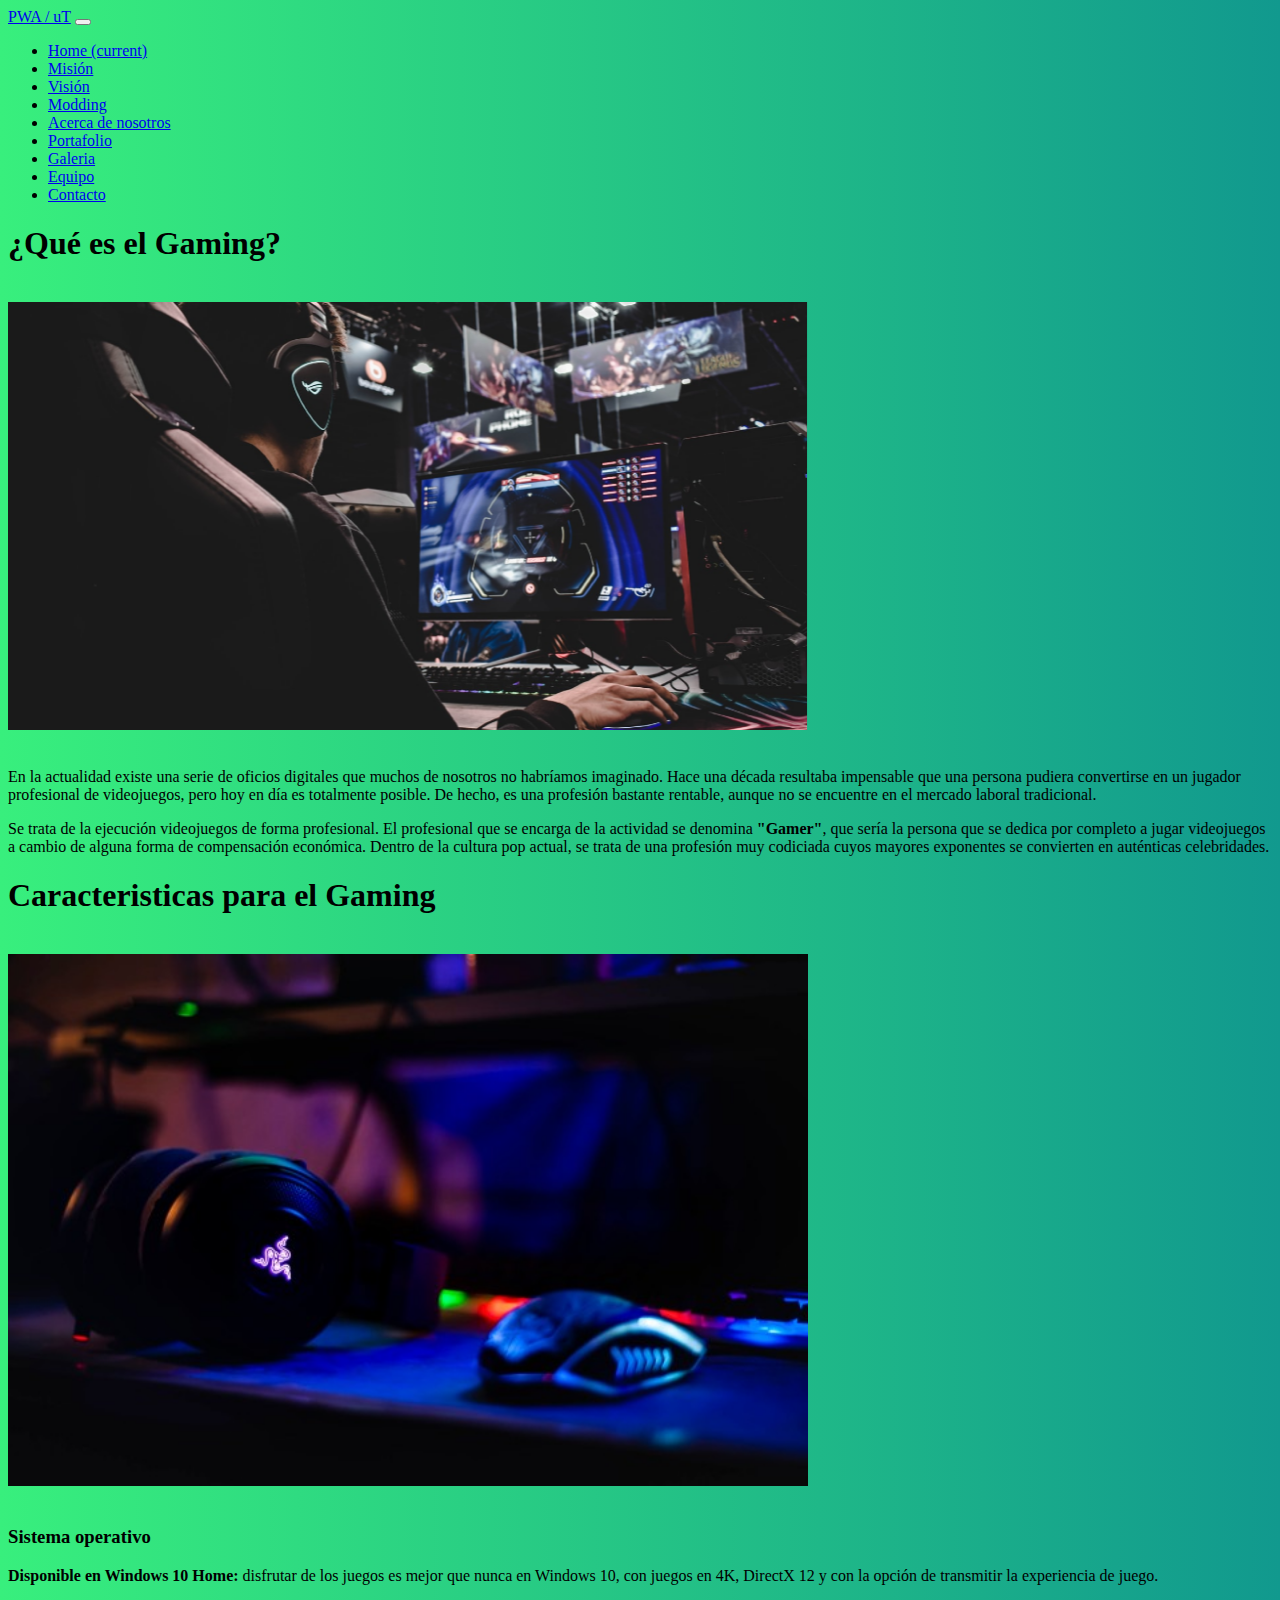
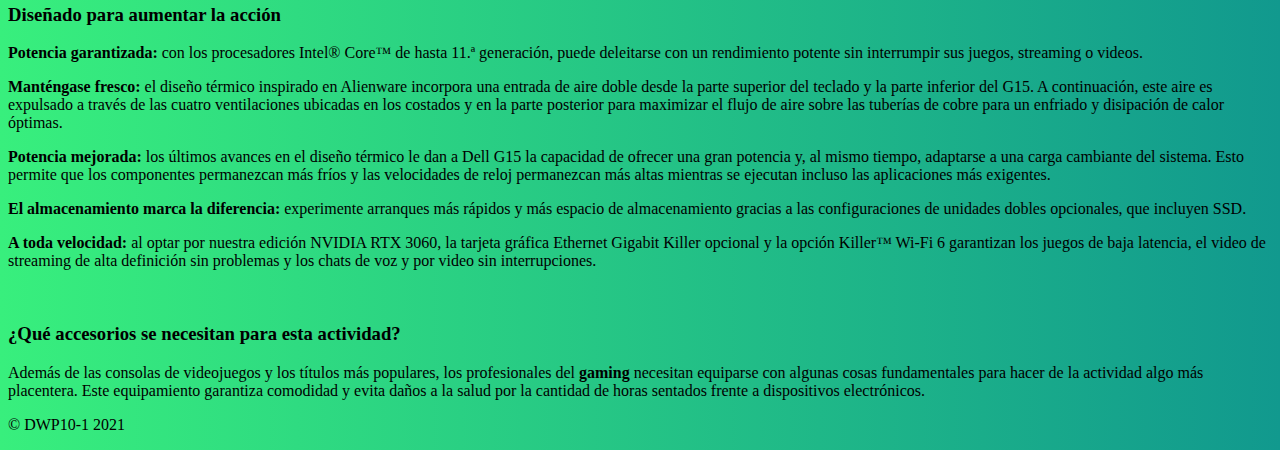
<file: index.html>
<!DOCTYPE html>
<html lang="es">
  <head>

    <!-- Required meta tags -->
    <meta charset="utf-8">
    <title> pwa Home</title>

    <meta name="viewport" content="width=device-width, initial-scale=1, shrink-to-fit=no">
  


    <!-- fvicon -->


    <link rel="shortcut icon" type="image/x-icon" href="public/img/favicon.png">

    <!-- manifert -->
    <link rel="manifest" href="/manifest.json">
    <meta name="theme-color">


    <!-- Incluir el archivo HEAD -->

    <!-- Bootstrap CSS -->
    <link rel="stylesheet" href="https://cdn.jsdelivr.net/npm/bootstrap@4.5.3/dist/css/bootstrap.min.css" integrity="sha384-TX8t27EcRE3e/ihU7zmQxVncDAy5uIKz4rEkgIXeMed4M0jlfIDPvg6uqKI2xXr2" crossorigin="anonymous">

  <link href="https://cdn.jsdelivr.net/npm/bootstrap@5.1.3/dist/css/bootstrap.min.css" rel="stylesheet" integrity="sha384-1BmE4kWBq78iYhFldvKuhfTAU6auU8tT94WrHftjDbrCEXSU1oBoqyl2QvZ6jIW3" crossorigin="anonymous">
  <script src="https://cdn.jsdelivr.net/npm/bootstrap@5.1.3/dist/js/bootstrap.bundle.min.js" integrity="sha384-ka7Sk0Gln4gmtz2MlQnikT1wXgYsOg+OMhuP+IlRH9sENBO0LRn5q+8nbTov4+1p" crossorigin="anonymous"></script>

    <!--CDN de font awesome-->
    <link rel="stylesheet" href="https://use.fontawesome.com/releases/v5.8.1/css/all.css" integrity="sha384-50oBUHEmvpQ+1lW4y57PTFmhCaXp0ML5d60M1M7uH2+nqUivzIebhndOJK28anvf" crossorigin="anonymous">
    
   <!--CDN de Animatecss-->
    <link rel="stylesheet" href="https://cdnjs.cloudflare.com/ajax/libs/animate.css/4.1.1/animate.min.css"/>
    
   <!--CSS PERSONALIZADO--> 
    <link rel="stylesheet" href="public/css/main.css">
  </head>

  <body>
    <nav class="navbar navbar-expand-lg navbar-dark bg-dark">
      <a class="navbar-brand" href="index.html">PWA / uT</a>
      <button class="navbar-toggler" type="button" data-toggle="collapse" data-target="#navbarNav" aria-controls="navbarNav" aria-expanded="false" aria-label="Toggle navigation">
        <span class="navbar-toggler-icon"></span>
      </button>
      <div class="collapse navbar-collapse" id="navbarNav">
        <ul class="navbar-nav ml-auto">
          <li class="nav-item active">
            <a class="nav-link" href="index.html"><i class="fas fa-home"></i> Home <span class="sr-only">(current)</span></a>
          </li>
          <li class="nav-item">
            <a class="nav-link" href="mision.html"><i class="fas fa-file-alt"></i> Misión</a>
          </li>
          <li class="nav-item">
            <a class="nav-link" href="vision.html"><i class="fas fa-file-alt"></i> Visión</a>
          </li>
          <li class="nav-item">
            <a class="nav-link" href="modding.html"><i class="fas fa-desktop"></i> Modding</a>
          </li>
          <li class="nav-item">
            <a class="nav-link" href="acerca.html"><i class="fas fa-building"></i> Acerca de nosotros</a>
          </li>
          <li class="nav-item">
            <a class="nav-link" href="portafolio.html"><i class="fas fa-book"></i>Portafolio</a>
          </li>
          <li class="nav-item">
            <a class="nav-link" href="galeria.html"><i class="fas fa-images"></i> Galeria</a>
          </li>
          <li class="nav-item">
            <a class="nav-link" href="equipo.html"><i class="fas fa-users"></i> Equipo</a>
          </li>
          <li class="nav-item">
            <a class="nav-link" href="contacto.html"><i class="fas fa-envelope"></i> Contacto</a>
          </li>
        </ul>
      </div>
    </nav>
      
<!-- contenedor de informacion -->
      <div class="container p-5">
          <div class="jumbotron mt-4">
              <h1 class="display-4">¿Qué es el Gaming?</h1>
              <br>
              <div class="container">
                  <header class="row">
                    <div class="col-lg-12 text-center">
                        <img src="public/img/gaming.png" align="Image de Gaming">
                    </div>
                  </header>  
              </div>
              <br>
              <p class="lead">En la actualidad existe una serie de oficios digitales que muchos de nosotros no habríamos imaginado. Hace una década resultaba impensable que una persona pudiera convertirse en un jugador profesional de videojuegos, pero hoy en día es totalmente posible. De hecho, es una profesión bastante rentable, aunque no se encuentre en el mercado laboral tradicional.</p>

              <p class="lead">Se trata de la ejecución videojuegos de forma profesional. El profesional que se encarga de la actividad se denomina <strong>"Gamer"</strong>, que sería la persona que se dedica por completo a jugar videojuegos a cambio de alguna forma de compensación económica. Dentro de la cultura pop actual, se trata de una profesión muy codiciada cuyos mayores exponentes se convierten en auténticas celebridades.</p>            
      <!-- segundo contenedor de informacion -->
    
          <div class="jumbotron mt-4">
              <h1 class="display-4">Caracteristicas para el Gaming</h1>
              <br>
              <div class="container">
                  <header class="row">
                    <div class="col-lg-12 text-center">
                        <img src="public/img/gadget.jpg" align="Image de Gaming">
                    </div>
                  </header>  
             
              <br>
              <h3>Sistema operativo</h3>
              <p class="lead"><strong>Disponible en Windows 10 Home:</strong> disfrutar de los juegos es mejor que nunca en Windows 10, con juegos en 4K, DirectX 12 y con la opción de transmitir la experiencia de juego.</p>
              <h3>Diseñado para aumentar la acción</h3>
              <p class="lead"><strong>Potencia garantizada:</strong> con los procesadores Intel® Core™ de hasta 11.ª generación, puede deleitarse con un rendimiento potente sin interrumpir sus juegos, streaming o videos.</p>

             <p class="lead"><strong>Manténgase fresco:</strong> el diseño térmico inspirado en Alienware incorpora una entrada de aire doble desde la parte superior del teclado y la parte inferior del G15. A continuación, este aire es expulsado a través de las cuatro ventilaciones ubicadas en los costados y en la parte posterior para maximizar el flujo de aire sobre las tuberías de cobre para un enfriado y disipación de calor óptimas.</p>

             <p class="lead"><strong>Potencia mejorada:</strong> los últimos avances en el diseño térmico le dan a Dell G15 la capacidad de ofrecer una gran potencia y, al mismo tiempo, adaptarse a una carga cambiante del sistema. Esto permite que los componentes permanezcan más fríos y las velocidades de reloj permanezcan más altas mientras se ejecutan incluso las aplicaciones más exigentes.</p>

             <p class="lead"><strong>El almacenamiento marca la diferencia:</strong> experimente arranques más rápidos y más espacio de almacenamiento gracias a las configuraciones de unidades dobles opcionales, que incluyen SSD.</p>

             <p class="lead"><strong>A toda velocidad:</strong> al optar por nuestra edición NVIDIA RTX 3060, la tarjeta gráfica Ethernet Gigabit Killer opcional y la opción Killer™ Wi-Fi 6 garantizan los juegos de baja latencia, el video de streaming de alta definición sin problemas y los chats de voz y por video sin interrupciones.
              </p>            
          </div>
      </div>
    </div>
  </div>
    <br>

    <!--Seccion Primaria-->
    <div class="container-fluid" id="acerca">
        <div class="row bg-dark text-white p-5 text-center">
            <div class="col-sm-6">
                <i class="fas fa-gamepad fa-10x"></i>
            </div>
            <div class="col-sm-6">
                <h3>¿Qué accesorios se necesitan para esta actividad?</h3>
            <p><span>Además de las consolas de videojuegos y los títulos más populares, los profesionales del <strong> gaming</strong> necesitan equiparse con algunas cosas fundamentales para hacer de la actividad algo más placentera. Este equipamiento garantiza comodidad y evita daños a la salud por la cantidad de horas sentados frente a dispositivos electrónicos.       
            </span></p>
            </div> 
        </div>
    </div>

     <!--Seccion footer-->
        <footer class="bg-light text-center p-2">
            <p class="h4">&copy; DWP10-1 2021</p>
        </footer>

        <script src="https://code.jquery.com/jquery-3.5.1.slim.min.js" integrity="sha384-DfXdz2htPH0lsSSs5nCTpuj/zy4C+OGpamoFVy38MVBnE+IbbVYUew+OrCXaRkfj" crossorigin="anonymous"></script>
    <script src="https://cdn.jsdelivr.net/npm/popper.js@1.16.1/dist/umd/popper.min.js" integrity="sha384-9/reFTGAW83EW2RDu2S0VKaIzap3H66lZH81PoYlFhbGU+6BZp6G7niu735Sk7lN" crossorigin="anonymous"></script>
    <script src="https://cdn.jsdelivr.net/npm/bootstrap@4.5.3/dist/js/bootstrap.min.js" integrity="sha384-w1Q4orYjBQndcko6MimVbzY0tgp4pWB4lZ7lr30WKz0vr/aWKhXdBNmNb5D92v7s" crossorigin="anonymous"></script>

        <!--lanzdor del service worker -->

    <script src="js/app.js"></script>
  </body> 
</html>
</file>
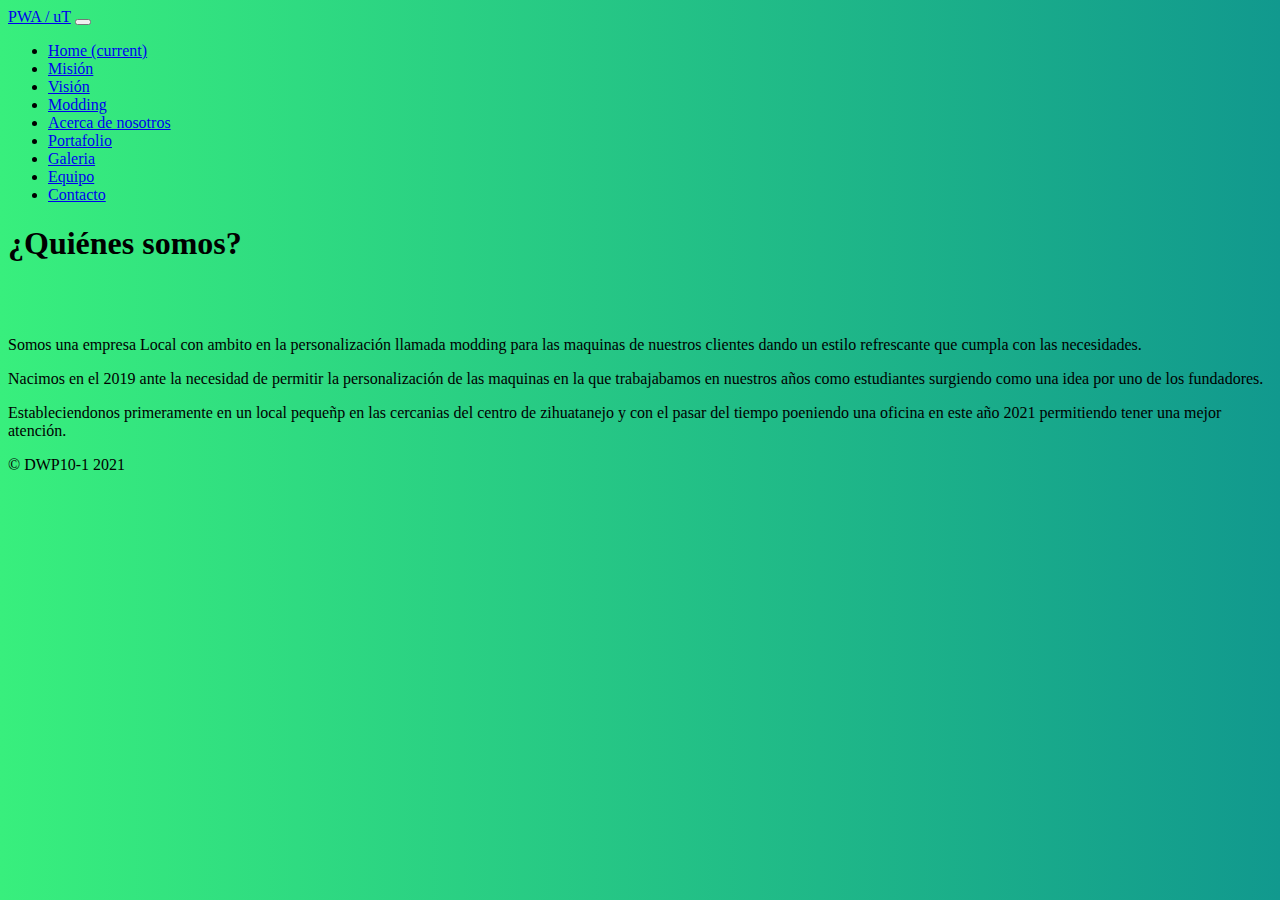
<file: acerca.html>
<!DOCTYPE html>
<html lang="es">
  <head>

    <!-- Required meta tags -->
    <meta charset="utf-8">
    <title> pwa Home</title>

    <meta name="viewport" content="width=device-width, initial-scale=1, shrink-to-fit=no">
    
    <!-- Incluir el archivo HEAD -->

    <!-- Bootstrap CSS -->
    <link rel="stylesheet" href="https://cdn.jsdelivr.net/npm/bootstrap@4.5.3/dist/css/bootstrap.min.css" integrity="sha384-TX8t27EcRE3e/ihU7zmQxVncDAy5uIKz4rEkgIXeMed4M0jlfIDPvg6uqKI2xXr2" crossorigin="anonymous">

    <!--CDN de font awesome-->
    <link rel="stylesheet" href="https://use.fontawesome.com/releases/v5.8.1/css/all.css" integrity="sha384-50oBUHEmvpQ+1lW4y57PTFmhCaXp0ML5d60M1M7uH2+nqUivzIebhndOJK28anvf" crossorigin="anonymous">
    
   <!--CDN de Animatecss-->
    <link rel="stylesheet" href="https://cdnjs.cloudflare.com/ajax/libs/animate.css/4.1.1/animate.min.css"/>
    
   <!--CSS PERSONALIZADO--> 
    <link rel="stylesheet" href="public/css/main.css">
  </head>

  <body>
    <nav class="navbar navbar-expand-lg navbar-dark bg-dark">
      <a class="navbar-brand" href="index.html">PWA / uT</a>
      <button class="navbar-toggler" type="button" data-toggle="collapse" data-target="#navbarNav" aria-controls="navbarNav" aria-expanded="false" aria-label="Toggle navigation">
        <span class="navbar-toggler-icon"></span>
      </button>
      <div class="collapse navbar-collapse" id="navbarNav">
        <ul class="navbar-nav ml-auto">
          <li class="nav-item active">
            <a class="nav-link" href="index.html"><i class="fas fa-home"></i> Home <span class="sr-only">(current)</span></a>
          </li>
          <li class="nav-item">
            <a class="nav-link" href="mision.html"><i class="fas fa-file-alt"></i> Misión</a>
          </li>
          <li class="nav-item">
            <a class="nav-link" href="vision.html"><i class="fas fa-file-alt"></i> Visión</a>
          </li>
          <li class="nav-item">
            <a class="nav-link" href="modding.html"><i class="fas fa-desktop"></i> Modding</a>
          </li>
          <li class="nav-item">
            <a class="nav-link" href="acerca.html"><i class="fas fa-building"></i> Acerca de nosotros</a>
          </li>
          <li class="nav-item">
            <a class="nav-link" href="portafolio.html"><i class="fas fa-book"></i>Portafolio</a>
          </li>
          <li class="nav-item">
            <a class="nav-link" href="galeria.html"><i class="fas fa-images"></i> Galeria</a>
          </li>
          <li class="nav-item">
            <a class="nav-link" href="equipo.html"><i class="fas fa-users"></i> Equipo</a>
          </li>
          <li class="nav-item">
            <a class="nav-link" href="contacto.html"><i class="fas fa-envelope"></i> Contacto</a>
          </li>
        </ul>
      </div>
    </nav>
           
        <!-- contenedor de informacion -->
      <div class="container p-5">
        <div class="jumbotron mt-4">
            <h1 class="display-4">¿Quiénes somos?</h1>
            <br>
            <div class="container">
            <br>
            <p class="lead">Somos una empresa Local con ambito en la personalización llamada modding para las maquinas de nuestros clientes dando un estilo refrescante que cumpla con las necesidades.</p>

            <p class="lead">Nacimos en el 2019 ante la necesidad de permitir la personalización de las maquinas en la que trabajabamos en nuestros años como estudiantes surgiendo como una idea por uno de los fundadores.</p>
 
            <p class="lead">Estableciendonos primeramente en un local pequeñp en las cercanias del centro de zihuatanejo y con el pasar del tiempo poeniendo una oficina en este año 2021 permitiendo tener una mejor atención.</p>

    </div>
     </div>
    </div>

     <!--Seccion footer-->
        <footer class="bg-light text-center p-2">
            <p class="h4">&copy; DWP10-1 2021</p>
        </footer>
      <script src="https://code.jquery.com/jquery-3.5.1.slim.min.js" integrity="sha384-DfXdz2htPH0lsSSs5nCTpuj/zy4C+OGpamoFVy38MVBnE+IbbVYUew+OrCXaRkfj" crossorigin="anonymous"></script>
      <script src="https://cdn.jsdelivr.net/npm/popper.js@1.16.1/dist/umd/popper.min.js" integrity="sha384-9/reFTGAW83EW2RDu2S0VKaIzap3H66lZH81PoYlFhbGU+6BZp6G7niu735Sk7lN" crossorigin="anonymous"></script>
      <script src="https://cdn.jsdelivr.net/npm/bootstrap@4.5.3/dist/js/bootstrap.min.js" integrity="sha384-w1Q4orYjBQndcko6MimVbzY0tgp4pWB4lZ7lr30WKz0vr/aWKhXdBNmNb5D92v7s" crossorigin="anonymous"></script>
  
  </body>
</html>
</file>
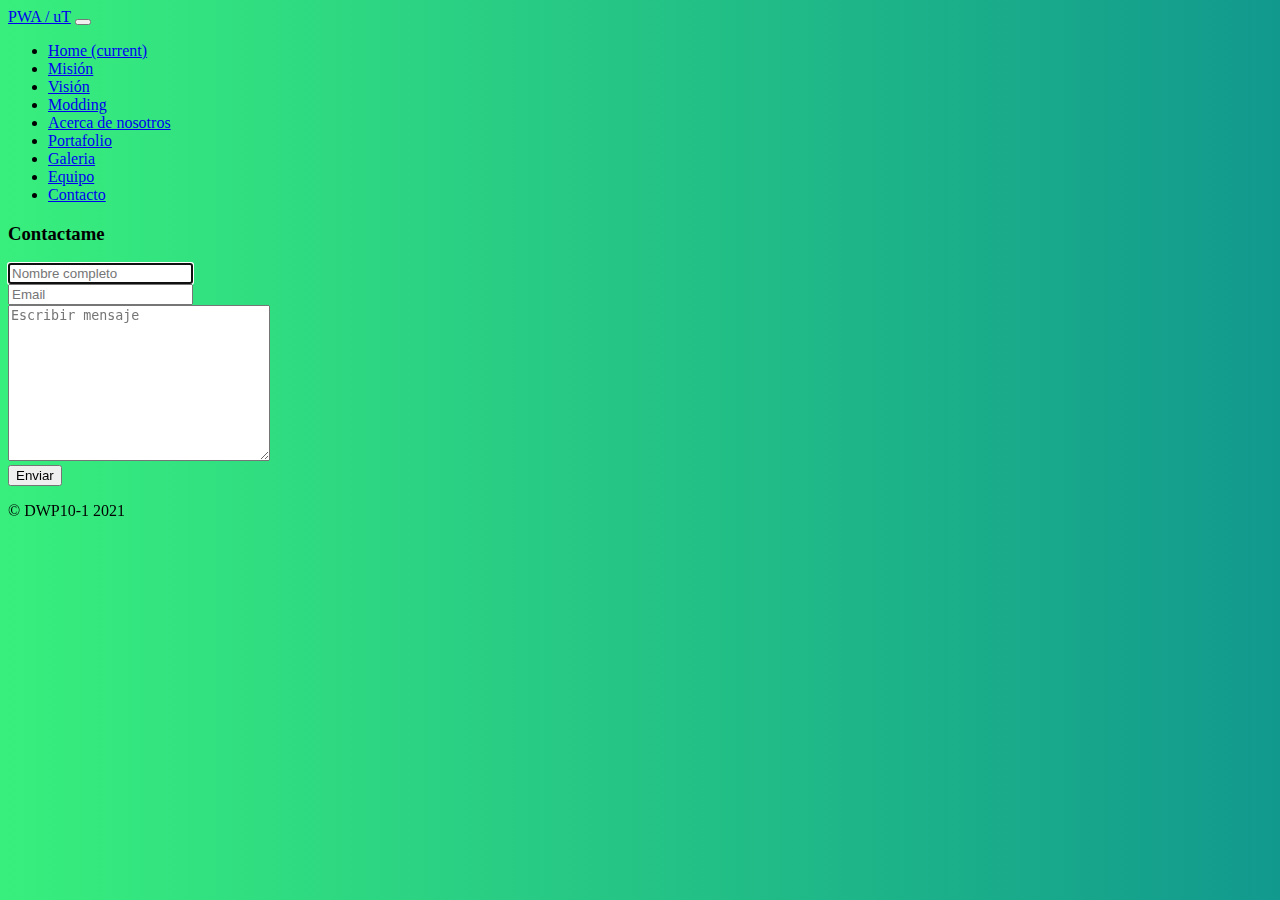
<file: contacto.html>
<!DOCTYPE html>
<html lang="es">
  <head>

    <!-- Required meta tags -->
    <meta charset="utf-8">
    <title> pwa Home</title>

    <meta name="viewport" content="width=device-width, initial-scale=1, shrink-to-fit=no">
    
    <!-- Incluir el archivo HEAD -->

    <!-- Bootstrap CSS -->
    <link rel="stylesheet" href="https://cdn.jsdelivr.net/npm/bootstrap@4.5.3/dist/css/bootstrap.min.css" integrity="sha384-TX8t27EcRE3e/ihU7zmQxVncDAy5uIKz4rEkgIXeMed4M0jlfIDPvg6uqKI2xXr2" crossorigin="anonymous">

    <!--CDN de font awesome-->
    <link rel="stylesheet" href="https://use.fontawesome.com/releases/v5.8.1/css/all.css" integrity="sha384-50oBUHEmvpQ+1lW4y57PTFmhCaXp0ML5d60M1M7uH2+nqUivzIebhndOJK28anvf" crossorigin="anonymous">
    
   <!--CDN de Animatecss-->
    <link rel="stylesheet" href="https://cdnjs.cloudflare.com/ajax/libs/animate.css/4.1.1/animate.min.css"/>
    
   <!--CSS PERSONALIZADO--> 
    <link rel="stylesheet" href="public/css/main.css">
  </head>

  <body>
    <nav class="navbar navbar-expand-lg navbar-dark bg-dark">
      <a class="navbar-brand" href="index.html">PWA / uT</a>
      <button class="navbar-toggler" type="button" data-toggle="collapse" data-target="#navbarNav" aria-controls="navbarNav" aria-expanded="false" aria-label="Toggle navigation">
        <span class="navbar-toggler-icon"></span>
      </button>
      <div class="collapse navbar-collapse" id="navbarNav">
        <ul class="navbar-nav ml-auto">
          <li class="nav-item active">
            <a class="nav-link" href="index.html"><i class="fas fa-home"></i> Home <span class="sr-only">(current)</span></a>
          </li>
          <li class="nav-item">
            <a class="nav-link" href="mision.html"><i class="fas fa-file-alt"></i> Misión</a>
          </li>
          <li class="nav-item">
            <a class="nav-link" href="vision.html"><i class="fas fa-file-alt"></i> Visión</a>
          </li>
          <li class="nav-item">
            <a class="nav-link" href="modding.html"><i class="fas fa-desktop"></i> Modding</a>
          </li>
          <li class="nav-item">
            <a class="nav-link" href="acerca.html"><i class="fas fa-building"></i> Acerca de nosotros</a>
          </li>
          <li class="nav-item">
            <a class="nav-link" href="portafolio.html"><i class="fas fa-book"></i>Portafolio</a>
          </li>
          <li class="nav-item">
            <a class="nav-link" href="galeria.html"><i class="fas fa-images"></i> Galeria</a>
          </li>
          <li class="nav-item">
            <a class="nav-link" href="equipo.html"><i class="fas fa-users"></i> Equipo</a>
          </li>
          <li class="nav-item">
            <a class="nav-link" href="contacto.html"><i class="fas fa-envelope"></i> Contacto</a>
          </li>
        </ul>
      </div>
    </nav>
      
<!-- contenedor de informacion -->
      <div class="container p-5">
        <div class="row">
          <div class="col-sm-4 offset-md-4">
            <div class="card">
              <div class="card-header bg-dark text-white text-center">
                <h3>Contactame</h3>
              </div>
              <div class="card-body">
                <form action="#">
                  <div class="form-group">
                    <input type="text" class="form-control" placeholder="Nombre completo" autofocus="autofocus">
                  </div>  
                  <div class="form-group">
                    <input type="email" class="form-control" placeholder="Email">
                  </div>
                  <div class="form-group">
                    <textarea class="form-control" name="Mensaje" id="Mensaje" cols="30" rows="10" placeholder="Escribir mensaje"></textarea>
                  </div>
                  <div class="form-group">
                    <button class="btn btn-primary btn-block">Enviar</button>
                  </div>
                </form>
              </div>
              </div>
            </div>
          </div>
        </div>
      </div>
     <!--Seccion footer-->
        <footer class="bg-light text-center p-2">
            <p class="h4">&copy; DWP10-1 2021</p>
        </footer>
      <script src="https://code.jquery.com/jquery-3.5.1.slim.min.js" integrity="sha384-DfXdz2htPH0lsSSs5nCTpuj/zy4C+OGpamoFVy38MVBnE+IbbVYUew+OrCXaRkfj" crossorigin="anonymous"></script>
      <script src="https://cdn.jsdelivr.net/npm/popper.js@1.16.1/dist/umd/popper.min.js" integrity="sha384-9/reFTGAW83EW2RDu2S0VKaIzap3H66lZH81PoYlFhbGU+6BZp6G7niu735Sk7lN" crossorigin="anonymous"></script>
      <script src="https://cdn.jsdelivr.net/npm/bootstrap@4.5.3/dist/js/bootstrap.min.js" integrity="sha384-w1Q4orYjBQndcko6MimVbzY0tgp4pWB4lZ7lr30WKz0vr/aWKhXdBNmNb5D92v7s" crossorigin="anonymous"></script>
  
  </body>
</html>
</file>
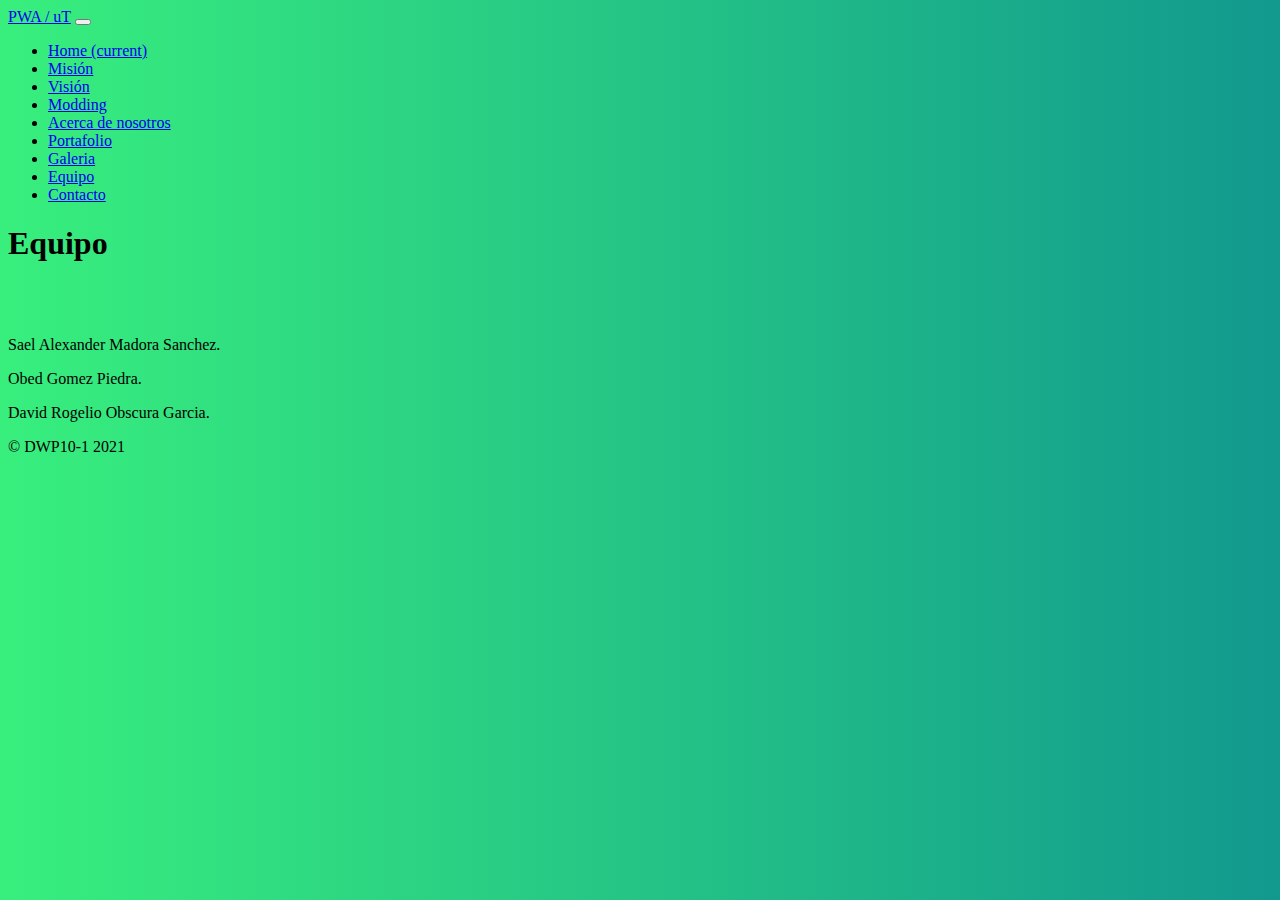
<file: equipo.html>
<!DOCTYPE html>
<html lang="es">
  <head>

    <!-- Required meta tags -->
    <meta charset="utf-8">
    <title> pwa Home</title>

    <meta name="viewport" content="width=device-width, initial-scale=1, shrink-to-fit=no">
    
    <!-- Incluir el archivo HEAD -->

    <!-- Bootstrap CSS -->
    <link rel="stylesheet" href="https://cdn.jsdelivr.net/npm/bootstrap@4.5.3/dist/css/bootstrap.min.css" integrity="sha384-TX8t27EcRE3e/ihU7zmQxVncDAy5uIKz4rEkgIXeMed4M0jlfIDPvg6uqKI2xXr2" crossorigin="anonymous">

    <!--CDN de font awesome-->
    <link rel="stylesheet" href="https://use.fontawesome.com/releases/v5.8.1/css/all.css" integrity="sha384-50oBUHEmvpQ+1lW4y57PTFmhCaXp0ML5d60M1M7uH2+nqUivzIebhndOJK28anvf" crossorigin="anonymous">
    
   <!--CDN de Animatecss-->
    <link rel="stylesheet" href="https://cdnjs.cloudflare.com/ajax/libs/animate.css/4.1.1/animate.min.css"/>
    
   <!--CSS PERSONALIZADO--> 
    <link rel="stylesheet" href="public/css/main.css">
  </head>

  <body>
    <nav class="navbar navbar-expand-lg navbar-dark bg-dark">
      <a class="navbar-brand" href="index.html">PWA / uT</a>
      <button class="navbar-toggler" type="button" data-toggle="collapse" data-target="#navbarNav" aria-controls="navbarNav" aria-expanded="false" aria-label="Toggle navigation">
        <span class="navbar-toggler-icon"></span>
      </button>
      <div class="collapse navbar-collapse" id="navbarNav">
        <ul class="navbar-nav ml-auto">
          <li class="nav-item active">
            <a class="nav-link" href="index.html"><i class="fas fa-home"></i> Home <span class="sr-only">(current)</span></a>
          </li>
          <li class="nav-item">
            <a class="nav-link" href="mision.html"><i class="fas fa-file-alt"></i> Misión</a>
          </li>
          <li class="nav-item">
            <a class="nav-link" href="vision.html"><i class="fas fa-file-alt"></i> Visión</a>
          </li>
          <li class="nav-item">
            <a class="nav-link" href="modding.html"><i class="fas fa-desktop"></i> Modding</a>
          </li>
          <li class="nav-item">
            <a class="nav-link" href="acerca.html"><i class="fas fa-building"></i> Acerca de nosotros</a>
          </li>
          <li class="nav-item">
            <a class="nav-link" href="portafolio.html"><i class="fas fa-book"></i>Portafolio</a>
          </li>
          <li class="nav-item">
            <a class="nav-link" href="galeria.html"><i class="fas fa-images"></i> Galeria</a>
          </li>
          <li class="nav-item">
            <a class="nav-link" href="equipo.html"><i class="fas fa-users"></i> Equipo</a>
          </li>
          <li class="nav-item">
            <a class="nav-link" href="contacto.html"><i class="fas fa-envelope"></i> Contacto</a>
          </li>
        </ul>
      </div>
    </nav>
           
       <!-- contenedor de informacion -->
      <div class="container p-5">
        <div class="jumbotron mt-4">
            <h1 class="display-4">Equipo</h1>
            <br>
            <div class="container">
              
          
            <br>
            <p class="lead">Sael Alexander Madora Sanchez.</p>

            <p class="lead">Obed Gomez Piedra.</p>

            <p class="lead">David Rogelio Obscura Garcia.</p>

          </div>
     </div>
    </div

     <!--Seccion footer-->
        <footer class="bg-light text-center p-2">
            <p class="h4">&copy; DWP10-1 2021</p>
        </footer>
      <script src="https://code.jquery.com/jquery-3.5.1.slim.min.js" integrity="sha384-DfXdz2htPH0lsSSs5nCTpuj/zy4C+OGpamoFVy38MVBnE+IbbVYUew+OrCXaRkfj" crossorigin="anonymous"></script>
      <script src="https://cdn.jsdelivr.net/npm/popper.js@1.16.1/dist/umd/popper.min.js" integrity="sha384-9/reFTGAW83EW2RDu2S0VKaIzap3H66lZH81PoYlFhbGU+6BZp6G7niu735Sk7lN" crossorigin="anonymous"></script>
      <script src="https://cdn.jsdelivr.net/npm/bootstrap@4.5.3/dist/js/bootstrap.min.js" integrity="sha384-w1Q4orYjBQndcko6MimVbzY0tgp4pWB4lZ7lr30WKz0vr/aWKhXdBNmNb5D92v7s" crossorigin="anonymous"></script>
  
  </body>
</html>
</file>
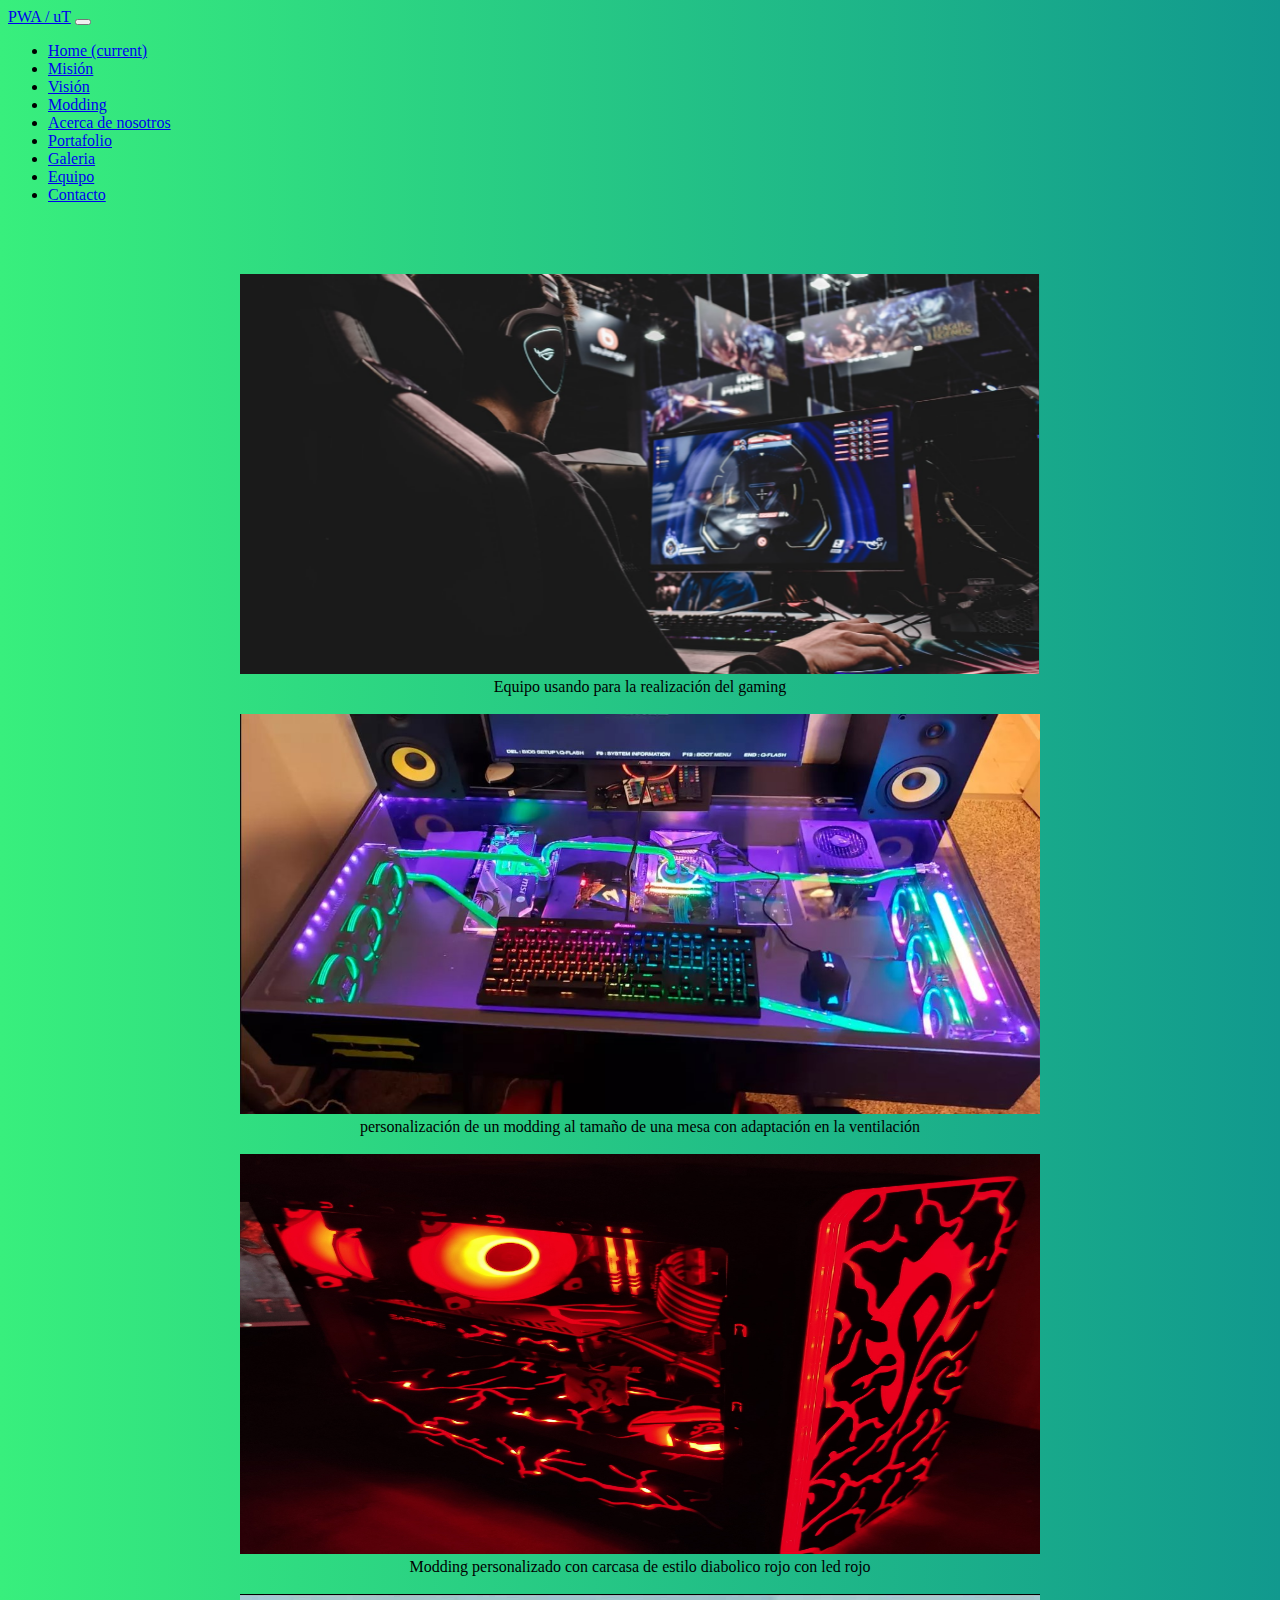
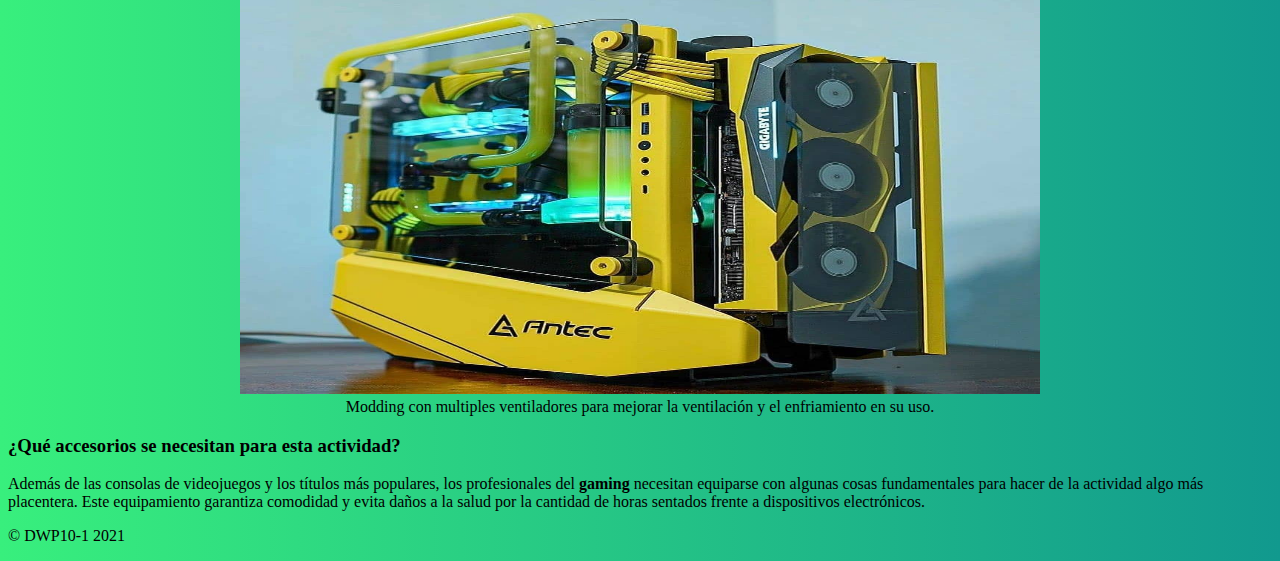
<file: galeria.html>
<!DOCTYPE html>
<html lang="es">
  <head>

    <!-- Required meta tags -->
    <meta charset="utf-8">
    <title> pwa Home</title>

    <meta name="viewport" content="width=device-width, initial-scale=1, shrink-to-fit=no">
  


    <!-- fvicon -->


    <link rel="shortcut icon" type="image/x-icon" href="public/img/favicon.png">

    <!-- manifert -->
    <link rel="manifest" href="/manifest.json">
    <meta name="theme-color">


    <!-- Incluir el archivo HEAD -->

    <!-- Bootstrap CSS -->
    <link rel="stylesheet" href="https://cdn.jsdelivr.net/npm/bootstrap@4.5.3/dist/css/bootstrap.min.css" integrity="sha384-TX8t27EcRE3e/ihU7zmQxVncDAy5uIKz4rEkgIXeMed4M0jlfIDPvg6uqKI2xXr2" crossorigin="anonymous">

  <link href="https://cdn.jsdelivr.net/npm/bootstrap@5.1.3/dist/css/bootstrap.min.css" rel="stylesheet" integrity="sha384-1BmE4kWBq78iYhFldvKuhfTAU6auU8tT94WrHftjDbrCEXSU1oBoqyl2QvZ6jIW3" crossorigin="anonymous">
  <script src="https://cdn.jsdelivr.net/npm/bootstrap@5.1.3/dist/js/bootstrap.bundle.min.js" integrity="sha384-ka7Sk0Gln4gmtz2MlQnikT1wXgYsOg+OMhuP+IlRH9sENBO0LRn5q+8nbTov4+1p" crossorigin="anonymous"></script>

    <!--CDN de font awesome-->
    <link rel="stylesheet" href="https://use.fontawesome.com/releases/v5.8.1/css/all.css" integrity="sha384-50oBUHEmvpQ+1lW4y57PTFmhCaXp0ML5d60M1M7uH2+nqUivzIebhndOJK28anvf" crossorigin="anonymous">
    
   <!--CDN de Animatecss-->
    <link rel="stylesheet" href="https://cdnjs.cloudflare.com/ajax/libs/animate.css/4.1.1/animate.min.css"/>
    
   <!--CSS PERSONALIZADO--> 
    <link rel="stylesheet" href="public/css/main.css">
  </head>

  <body>
    <nav class="navbar navbar-expand-lg navbar-dark bg-dark">
      <a class="navbar-brand" href="index.html">PWA / uT</a>
      <button class="navbar-toggler" type="button" data-toggle="collapse" data-target="#navbarNav" aria-controls="navbarNav" aria-expanded="false" aria-label="Toggle navigation">
        <span class="navbar-toggler-icon"></span>
      </button>
      <div class="collapse navbar-collapse" id="navbarNav">
        <ul class="navbar-nav ml-auto">
          <li class="nav-item active">
            <a class="nav-link" href="index.html"><i class="fas fa-home"></i> Home <span class="sr-only">(current)</span></a>
          </li>
          <li class="nav-item">
            <a class="nav-link" href="mision.html"><i class="fas fa-file-alt"></i> Misión</a>
          </li>
          <li class="nav-item">
            <a class="nav-link" href="vision.html"><i class="fas fa-file-alt"></i> Visión</a>
          </li>
          <li class="nav-item">
            <a class="nav-link" href="modding.html"><i class="fas fa-desktop"></i> Modding</a>
          </li>
          <li class="nav-item">
            <a class="nav-link" href="acerca.html"><i class="fas fa-building"></i> Acerca de nosotros</a>
          </li>
          <li class="nav-item">
            <a class="nav-link" href="portafolio.html"><i class="fas fa-book"></i>Portafolio</a>
          </li>
          <li class="nav-item">
            <a class="nav-link" href="galeria.html"><i class="fas fa-images"></i> Galeria</a>
          </li>
          <li class="nav-item">
            <a class="nav-link" href="equipo.html"><i class="fas fa-users"></i> Equipo</a>
          </li>
          <li class="nav-item">
            <a class="nav-link" href="contacto.html"><i class="fas fa-envelope"></i> Contacto</a>
          </li>
        </ul>
      </div>
    </nav>

  <br><br><br>
      
<!-- contenedor de informacion --> <center>
     <div class="responsive">
<div class="galeria">

<a target="_blank">
<img src="public/img/gaming.png" alt="Texto alternativo imagen 1" width="600" height="400">
</a>
<div class="desc">Equipo usando para la realización del gaming</div>
</div>
</div>
<br>
<div class="responsive">
<div class="galeria">
<a target="_blank" >
<img src="public/img/1.jpg" alt="Texto alternativo imagen 2" width="600" height="400">
</a>
<div class="desc">personalización de un modding al tamaño de una mesa con adaptación en la ventilación</div>
</div>
</div>
<br>
<div class="responsive">
<div class="galeria">
<a target="_blank">
<img src="public/img/modding1.jpg" alt="Texto alternativo imagen 3" width="600" height="400">
</a>
<div class="desc">Modding personalizado con carcasa de estilo diabolico rojo con led rojo</div>
</div>
</div>
<br>
<div class="responsive">
<div class="galeria">
<a target="_blank" >
<img src="public/img/modding2.jpg" alt="Texto alternativo imagen 4" width="600" height="400">
</a>
<div class="desc">Modding con multiples ventiladores para mejorar la ventilación y el enfriamiento en su uso.</div>
</div>
</div>
</center>


    <!--Seccion Primaria-->
    <div class="container-fluid" id="acerca">
        <div class="row bg-dark text-white p-5 text-center">
            <div class="col-sm-6">
                <i class="fas fa-gamepad fa-10x"></i>
            </div>
            <div class="col-sm-6">
                <h3>¿Qué accesorios se necesitan para esta actividad?</h3>
            <p><span>Además de las consolas de videojuegos y los títulos más populares, los profesionales del <strong> gaming</strong> necesitan equiparse con algunas cosas fundamentales para hacer de la actividad algo más placentera. Este equipamiento garantiza comodidad y evita daños a la salud por la cantidad de horas sentados frente a dispositivos electrónicos.       
            </span></p>
            </div> 
        </div>
    </div>

     <!--Seccion footer-->
        <footer class="bg-light text-center p-2">
            <p class="h4">&copy; DWP10-1 2021</p>
        </footer>

        <script src="https://code.jquery.com/jquery-3.5.1.slim.min.js" integrity="sha384-DfXdz2htPH0lsSSs5nCTpuj/zy4C+OGpamoFVy38MVBnE+IbbVYUew+OrCXaRkfj" crossorigin="anonymous"></script>
    <script src="https://cdn.jsdelivr.net/npm/popper.js@1.16.1/dist/umd/popper.min.js" integrity="sha384-9/reFTGAW83EW2RDu2S0VKaIzap3H66lZH81PoYlFhbGU+6BZp6G7niu735Sk7lN" crossorigin="anonymous"></script>
    <script src="https://cdn.jsdelivr.net/npm/bootstrap@4.5.3/dist/js/bootstrap.min.js" integrity="sha384-w1Q4orYjBQndcko6MimVbzY0tgp4pWB4lZ7lr30WKz0vr/aWKhXdBNmNb5D92v7s" crossorigin="anonymous"></script>

        <!--lanzdor del service worker -->

    <script src="js/app.js"></script>
  </body> 
</html>
</file>
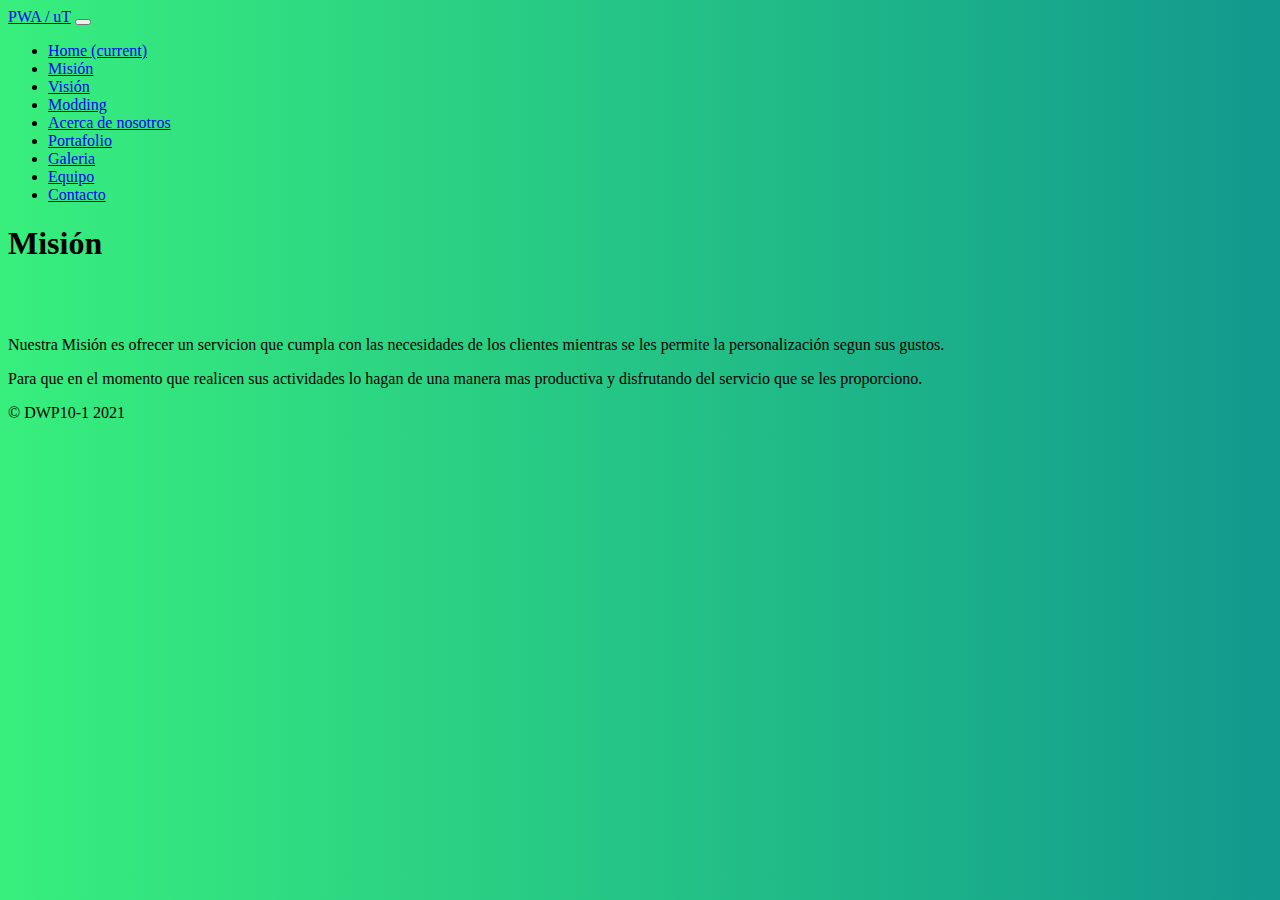
<file: mision.html>
<!DOCTYPE html>
<html lang="es">
  <head>

    <!-- Required meta tags -->
    <meta charset="utf-8">
    <title> pwa Home</title>

    <meta name="viewport" content="width=device-width, initial-scale=1, shrink-to-fit=no">
    
    <!-- Incluir el archivo HEAD -->

    <!-- Bootstrap CSS -->
    <link rel="stylesheet" href="https://cdn.jsdelivr.net/npm/bootstrap@4.5.3/dist/css/bootstrap.min.css" integrity="sha384-TX8t27EcRE3e/ihU7zmQxVncDAy5uIKz4rEkgIXeMed4M0jlfIDPvg6uqKI2xXr2" crossorigin="anonymous">

    <!--CDN de font awesome-->
    <link rel="stylesheet" href="https://use.fontawesome.com/releases/v5.8.1/css/all.css" integrity="sha384-50oBUHEmvpQ+1lW4y57PTFmhCaXp0ML5d60M1M7uH2+nqUivzIebhndOJK28anvf" crossorigin="anonymous">
    
   <!--CDN de Animatecss-->
    <link rel="stylesheet" href="https://cdnjs.cloudflare.com/ajax/libs/animate.css/4.1.1/animate.min.css"/>
    
   <!--CSS PERSONALIZADO--> 
    <link rel="stylesheet" href="public/css/main.css">
  </head>

  <body>
    <nav class="navbar navbar-expand-lg navbar-dark bg-dark">
      <a class="navbar-brand" href="index.html">PWA / uT</a>
      <button class="navbar-toggler" type="button" data-toggle="collapse" data-target="#navbarNav" aria-controls="navbarNav" aria-expanded="false" aria-label="Toggle navigation">
        <span class="navbar-toggler-icon"></span>
      </button>
      <div class="collapse navbar-collapse" id="navbarNav">
        <ul class="navbar-nav ml-auto">
          <li class="nav-item active">
            <a class="nav-link" href="index.html"><i class="fas fa-home"></i> Home <span class="sr-only">(current)</span></a>
          </li>
          <li class="nav-item">
            <a class="nav-link" href="mision.html"><i class="fas fa-file-alt"></i> Misión</a>
          </li>
          <li class="nav-item">
            <a class="nav-link" href="vision.html"><i class="fas fa-file-alt"></i> Visión</a>
          </li>
          <li class="nav-item">
            <a class="nav-link" href="modding.html"><i class="fas fa-desktop"></i> Modding</a>
          </li>
          <li class="nav-item">
            <a class="nav-link" href="acerca.html"><i class="fas fa-building"></i> Acerca de nosotros</a>
          </li>
          <li class="nav-item">
            <a class="nav-link" href="portafolio.html"><i class="fas fa-book"></i>Portafolio</a>
          </li>
          <li class="nav-item">
            <a class="nav-link" href="galeria.html"><i class="fas fa-images"></i> Galeria</a>
          </li>
          <li class="nav-item">
            <a class="nav-link" href="equipo.html"><i class="fas fa-users"></i> Equipo</a>
          </li>
          <li class="nav-item">
            <a class="nav-link" href="contacto.html"><i class="fas fa-envelope"></i> Contacto</a>
          </li>
        </ul>
      </div>
    </nav>
      
    
     <!-- contenedor de informacion -->
      <div class="container p-5">
          <div class="jumbotron mt-4">
              <h1 class="display-4">Misión</h1>
              <br>
              <div class="container">
                  
            
              <br>
              <p class="lead">Nuestra Misión es ofrecer un servicion que cumpla con las necesidades de los clientes mientras se les permite la personalización segun sus gustos.</p>

              <p class="lead">Para que en el momento que realicen sus actividades lo hagan de una manera mas productiva y disfrutando del servicio que se les proporciono.</p>

            </div>
       </div>
      </div>
     <!--Seccion footer-->
        <footer class="bg-light text-center p-2">
            <p class="h4">&copy; DWP10-1 2021</p>
        </footer>
      <script src="https://code.jquery.com/jquery-3.5.1.slim.min.js" integrity="sha384-DfXdz2htPH0lsSSs5nCTpuj/zy4C+OGpamoFVy38MVBnE+IbbVYUew+OrCXaRkfj" crossorigin="anonymous"></script>
      <script src="https://cdn.jsdelivr.net/npm/popper.js@1.16.1/dist/umd/popper.min.js" integrity="sha384-9/reFTGAW83EW2RDu2S0VKaIzap3H66lZH81PoYlFhbGU+6BZp6G7niu735Sk7lN" crossorigin="anonymous"></script>
      <script src="https://cdn.jsdelivr.net/npm/bootstrap@4.5.3/dist/js/bootstrap.min.js" integrity="sha384-w1Q4orYjBQndcko6MimVbzY0tgp4pWB4lZ7lr30WKz0vr/aWKhXdBNmNb5D92v7s" crossorigin="anonymous"></script>
  
  </body>
</html>
</file>
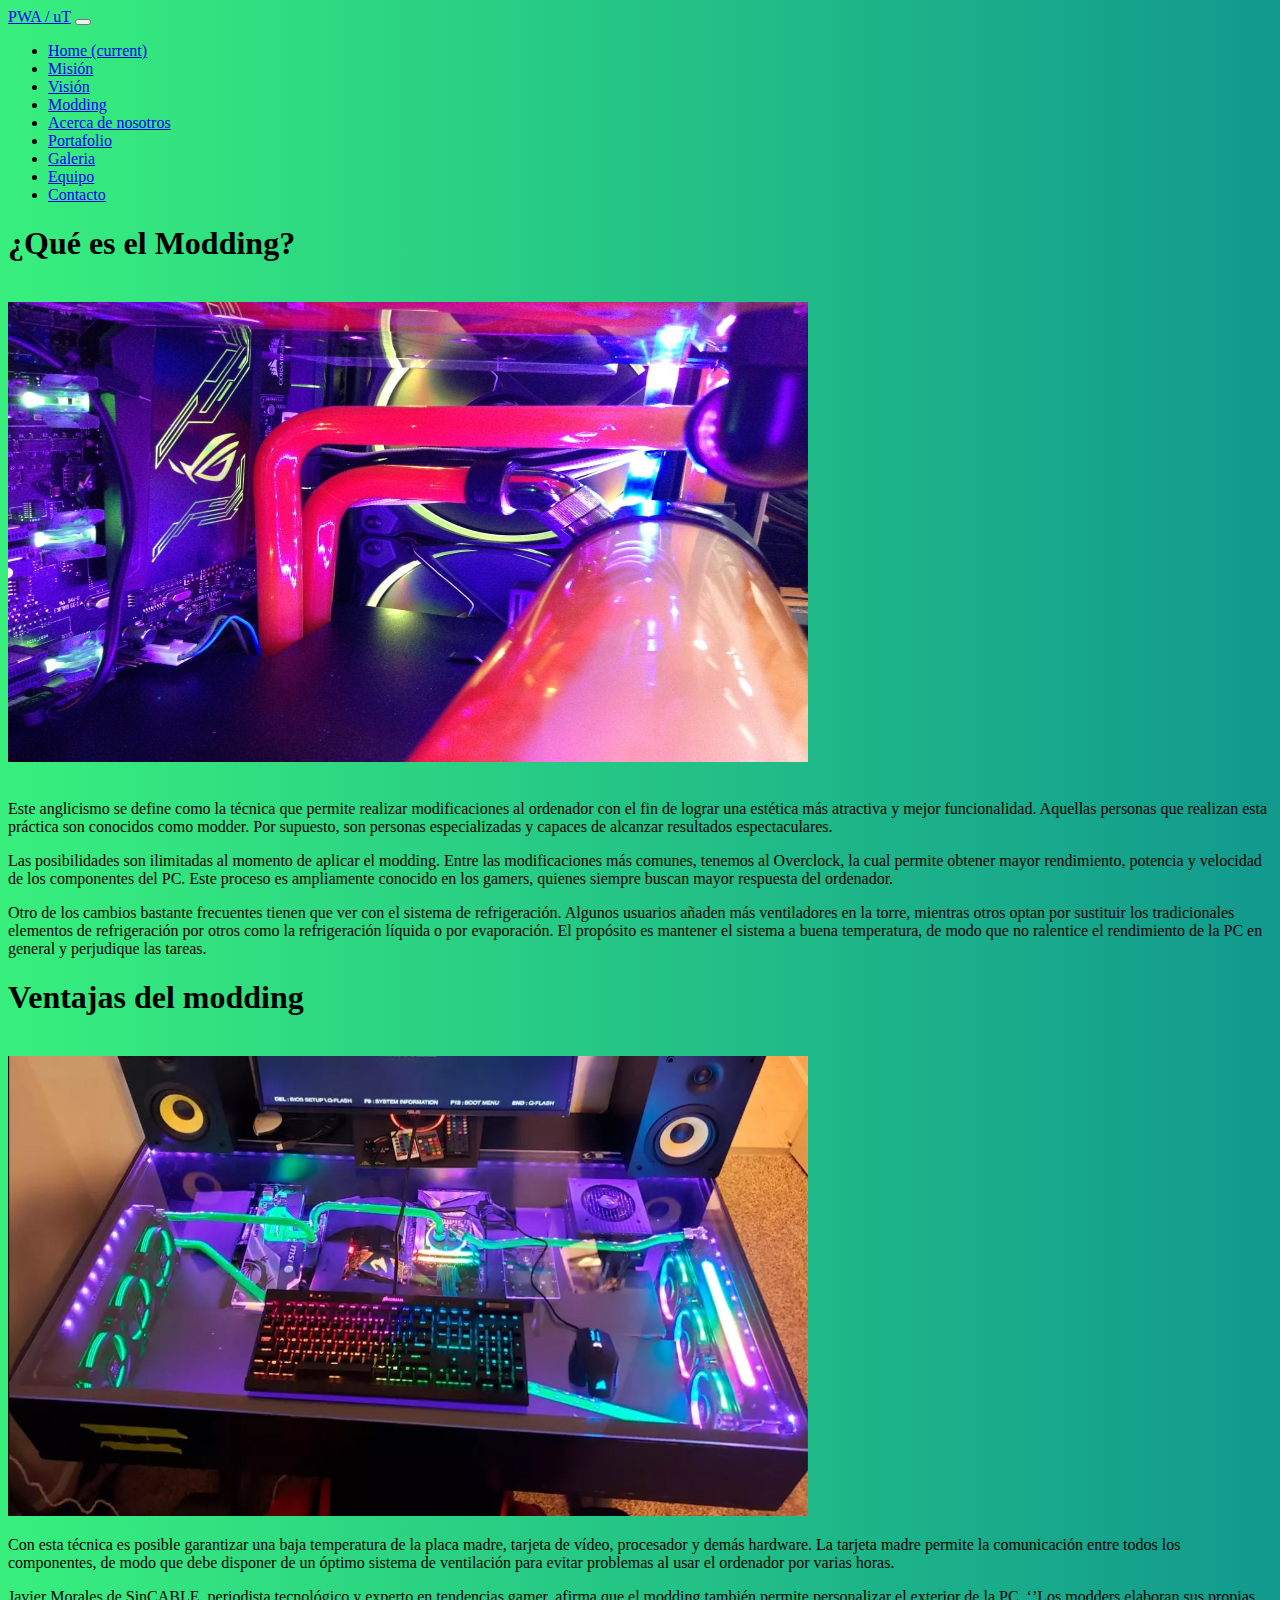
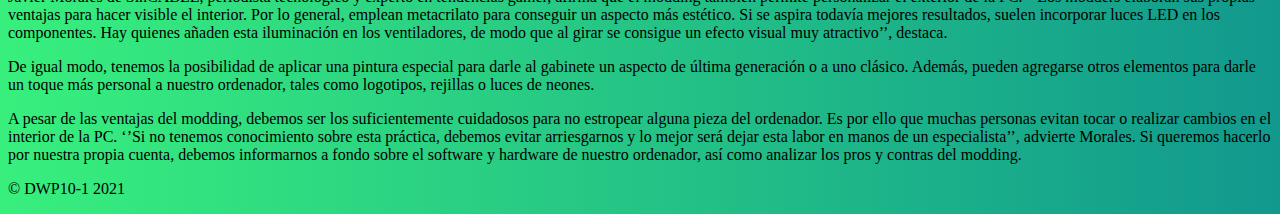
<file: modding.html>
<!DOCTYPE html>
<html lang="es">
  <head>

    <!-- Required meta tags -->
    <meta charset="utf-8">
    <title> pwa Home</title>

    <meta name="viewport" content="width=device-width, initial-scale=1, shrink-to-fit=no">
    
    <!-- Incluir el archivo HEAD -->

    <!-- Bootstrap CSS -->
    <link rel="stylesheet" href="https://cdn.jsdelivr.net/npm/bootstrap@4.5.3/dist/css/bootstrap.min.css" integrity="sha384-TX8t27EcRE3e/ihU7zmQxVncDAy5uIKz4rEkgIXeMed4M0jlfIDPvg6uqKI2xXr2" crossorigin="anonymous">

    <!--CDN de font awesome-->
    <link rel="stylesheet" href="https://use.fontawesome.com/releases/v5.8.1/css/all.css" integrity="sha384-50oBUHEmvpQ+1lW4y57PTFmhCaXp0ML5d60M1M7uH2+nqUivzIebhndOJK28anvf" crossorigin="anonymous">
    
   <!--CDN de Animatecss-->
    <link rel="stylesheet" href="https://cdnjs.cloudflare.com/ajax/libs/animate.css/4.1.1/animate.min.css"/>
    
   <!--CSS PERSONALIZADO--> 
    <link rel="stylesheet" href="public/css/main.css">
  </head>

  <body>
    <nav class="navbar navbar-expand-lg navbar-dark bg-dark">
      <a class="navbar-brand" href="index.html">PWA / uT</a>
      <button class="navbar-toggler" type="button" data-toggle="collapse" data-target="#navbarNav" aria-controls="navbarNav" aria-expanded="false" aria-label="Toggle navigation">
        <span class="navbar-toggler-icon"></span>
      </button>
      <div class="collapse navbar-collapse" id="navbarNav">
        <ul class="navbar-nav ml-auto">
          <li class="nav-item active">
            <a class="nav-link" href="index.html"><i class="fas fa-home"></i> Home <span class="sr-only">(current)</span></a>
          </li>
          <li class="nav-item">
            <a class="nav-link" href="mision.html"><i class="fas fa-file-alt"></i> Misión</a>
          </li>
          <li class="nav-item">
            <a class="nav-link" href="vision.html"><i class="fas fa-file-alt"></i> Visión</a>
          </li>
          <li class="nav-item">
            <a class="nav-link" href="modding.html"><i class="fas fa-desktop"></i> Modding</a>
          </li>
          <li class="nav-item">
            <a class="nav-link" href="acerca.html"><i class="fas fa-building"></i> Acerca de nosotros</a>
          </li>
          <li class="nav-item">
            <a class="nav-link" href="portafolio.html"><i class="fas fa-book"></i>Portafolio</a>
          </li>
          <li class="nav-item">
            <a class="nav-link" href="galeria.html"><i class="fas fa-images"></i> Galeria</a>
          </li>
          <li class="nav-item">
            <a class="nav-link" href="equipo.html"><i class="fas fa-users"></i> Equipo</a>
          </li>
          <li class="nav-item">
            <a class="nav-link" href="contacto.html"><i class="fas fa-envelope"></i> Contacto</a>
          </li>
        </ul>
      </div>
    </nav>
      
    
     <!-- contenedor de informacion -->
      <div class="container p-5">
          <div class="jumbotron mt-4">
              <h1 class="display-4">¿Qué es el Modding?</h1>
              <br>
              <div class="container">
                  <header class="row">
                    <div class="col-lg-12 text-center">
                        <img src="public/img/0.jpg" align="Image de Gaming" width="200" height="460">
                    </div>
                  </header>  
            
              <br>
              <p class="lead">Este anglicismo se define como la técnica que permite realizar modificaciones al ordenador con el fin de lograr una estética más atractiva y mejor funcionalidad. Aquellas personas que realizan esta práctica son conocidos como modder. Por supuesto, son personas especializadas y capaces de alcanzar resultados espectaculares.</p>

              <p class="lead">Las posibilidades son ilimitadas al momento de aplicar el modding. Entre las modificaciones más comunes, tenemos al Overclock, la cual permite obtener mayor rendimiento, potencia y velocidad de los componentes del PC. Este proceso es ampliamente conocido en los gamers, quienes siempre buscan mayor respuesta del ordenador.</p>  

              <p class="lead">Otro de los cambios bastante frecuentes tienen que ver con el sistema de refrigeración. Algunos usuarios añaden más ventiladores en la torre, mientras otros optan por sustituir los tradicionales elementos de refrigeración por otros como la refrigeración líquida o por evaporación. El propósito es mantener el sistema a buena temperatura, de modo que no ralentice el rendimiento de la PC en general y perjudique las tareas.</p>
         
      <!-- segundo contenedor de informacion -->
              <div class="jumbotron mt-4">
              <h1 class="display-4">Ventajas del modding</h1>
              <br>
              <div class="container">
                  <header class="row">
                    <div class="col-lg-12 text-center">
                        <img src="public/img/1.jpg" align="Image de Gaming" width="200" height="460">
                    </div>
                  </header>  
              <p class="lead">Con esta técnica es posible garantizar una baja temperatura de la placa madre, tarjeta de vídeo, procesador y demás hardware. La tarjeta madre permite la comunicación entre todos los componentes, de modo que debe disponer de un óptimo sistema de ventilación para evitar problemas al usar el ordenador por varias horas.</p>

              <p class="lead">Javier Morales de SinCABLE, periodista tecnológico y experto en tendencias gamer, afirma que el modding también permite personalizar el exterior de la PC. ‘’Los modders elaboran sus propias ventajas para hacer visible el interior. Por lo general, emplean metacrilato para conseguir un aspecto más estético. Si se aspira todavía mejores resultados, suelen incorporar luces LED en los componentes. Hay quienes añaden esta iluminación en los ventiladores, de modo que al girar se consigue un efecto visual muy atractivo’’, destaca.</p>

             <p class="lead">De igual modo, tenemos la posibilidad de aplicar una pintura especial para darle al gabinete un aspecto de última generación o a uno clásico. Además, pueden agregarse otros elementos para darle un toque más personal a nuestro ordenador, tales como logotipos, rejillas o luces de neones.</p>

             <p class="lead">A pesar de las ventajas del modding, debemos ser los suficientemente cuidadosos para no estropear alguna pieza del ordenador. Es por ello que muchas personas evitan tocar o realizar cambios en el interior de la PC. ‘’Si no tenemos conocimiento sobre esta práctica, debemos evitar arriesgarnos y lo mejor será dejar esta labor en manos de un especialista’’, advierte Morales. Si queremos hacerlo por nuestra propia cuenta, debemos informarnos a fondo sobre el software y hardware de nuestro ordenador, así como analizar los pros y contras del modding.</p>          
          </div>
      </div>
       </div>
      </div></div>
     <!--Seccion footer-->
        <footer class="bg-light text-center p-2">
            <p class="h4">&copy; DWP10-1 2021</p>
        </footer>
      <script src="https://code.jquery.com/jquery-3.5.1.slim.min.js" integrity="sha384-DfXdz2htPH0lsSSs5nCTpuj/zy4C+OGpamoFVy38MVBnE+IbbVYUew+OrCXaRkfj" crossorigin="anonymous"></script>
      <script src="https://cdn.jsdelivr.net/npm/popper.js@1.16.1/dist/umd/popper.min.js" integrity="sha384-9/reFTGAW83EW2RDu2S0VKaIzap3H66lZH81PoYlFhbGU+6BZp6G7niu735Sk7lN" crossorigin="anonymous"></script>
      <script src="https://cdn.jsdelivr.net/npm/bootstrap@4.5.3/dist/js/bootstrap.min.js" integrity="sha384-w1Q4orYjBQndcko6MimVbzY0tgp4pWB4lZ7lr30WKz0vr/aWKhXdBNmNb5D92v7s" crossorigin="anonymous"></script>
  
  </body>
</html>
</file>
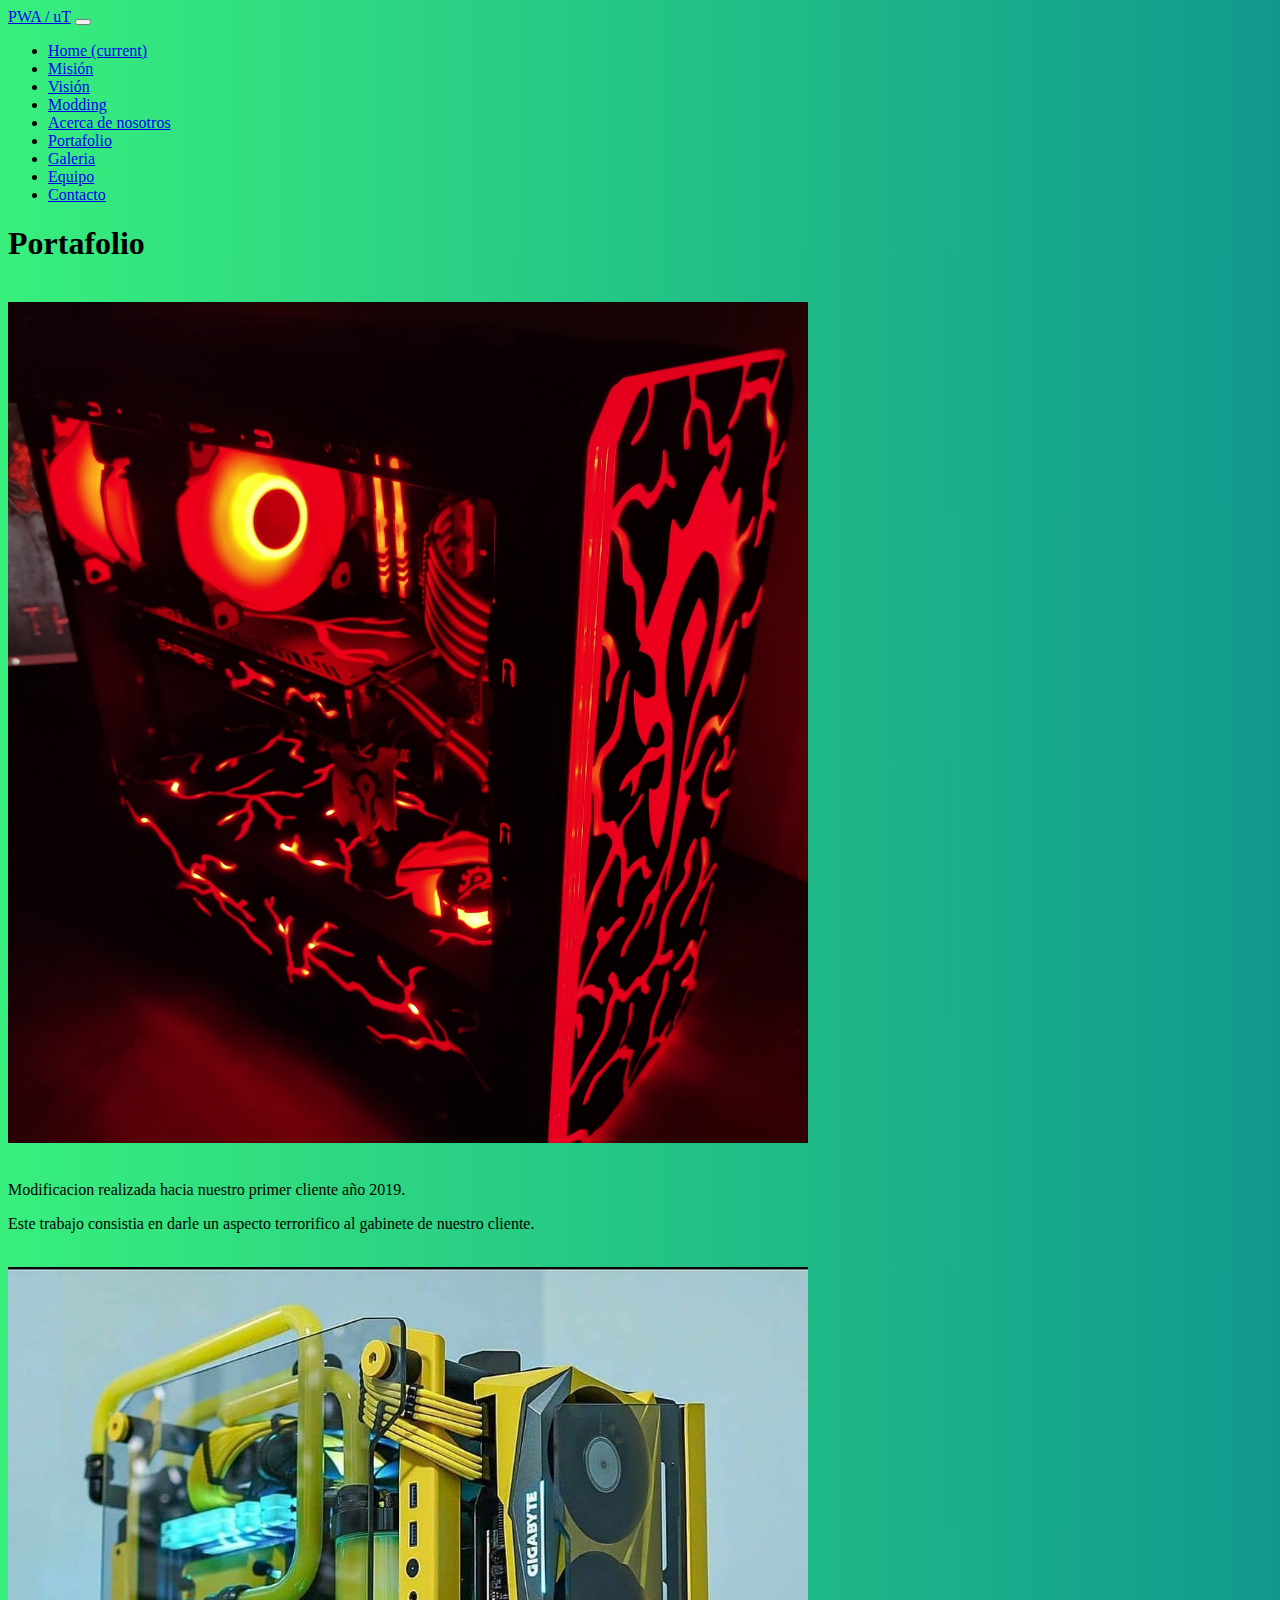
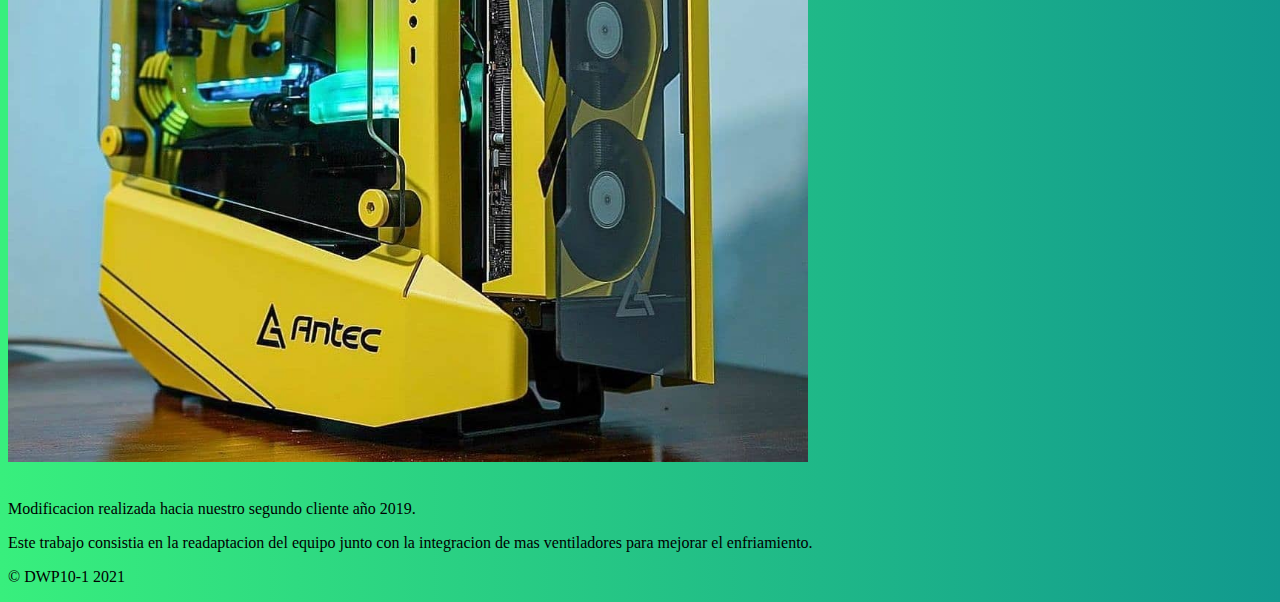
<file: portafolio.html>
<!DOCTYPE html>
<html lang="es">
  <head>

    <!-- Required meta tags -->
    <meta charset="utf-8">
    <title> pwa Home</title>

    <meta name="viewport" content="width=device-width, initial-scale=1, shrink-to-fit=no">
    
    <!-- Incluir el archivo HEAD -->

    <!-- Bootstrap CSS -->
    <link rel="stylesheet" href="https://cdn.jsdelivr.net/npm/bootstrap@4.5.3/dist/css/bootstrap.min.css" integrity="sha384-TX8t27EcRE3e/ihU7zmQxVncDAy5uIKz4rEkgIXeMed4M0jlfIDPvg6uqKI2xXr2" crossorigin="anonymous">

    <!--CDN de font awesome-->
    <link rel="stylesheet" href="https://use.fontawesome.com/releases/v5.8.1/css/all.css" integrity="sha384-50oBUHEmvpQ+1lW4y57PTFmhCaXp0ML5d60M1M7uH2+nqUivzIebhndOJK28anvf" crossorigin="anonymous">
    
   <!--CDN de Animatecss-->
    <link rel="stylesheet" href="https://cdnjs.cloudflare.com/ajax/libs/animate.css/4.1.1/animate.min.css"/>
    
   <!--CSS PERSONALIZADO--> 
    <link rel="stylesheet" href="public/css/main.css">
  </head>

  <body>
    <nav class="navbar navbar-expand-lg navbar-dark bg-dark">
    <a class="navbar-brand" href="index.html">PWA / uT</a>
        <button class="navbar-toggler" type="button" data-toggle="collapse" data-target="#navbarNav" aria-controls="navbarNav" aria-expanded="false" aria-label="Toggle navigation">
          <span class="navbar-toggler-icon"></span>
        </button>
        <div class="collapse navbar-collapse" id="navbarNav">
          <ul class="navbar-nav ml-auto">
            <li class="nav-item active">
              <a class="nav-link" href="index.html"><i class="fas fa-home"></i> Home <span class="sr-only">(current)</span></a>
            </li>
            <li class="nav-item">
              <a class="nav-link" href="mision.html"><i class="fas fa-file-alt"></i> Misión</a>
            </li>
            <li class="nav-item">
              <a class="nav-link" href="vision.html"><i class="fas fa-file-alt"></i> Visión</a>
            </li>
            <li class="nav-item">
              <a class="nav-link" href="modding.html"><i class="fas fa-desktop"></i> Modding</a>
            </li>
            <li class="nav-item">
              <a class="nav-link" href="acerca.html"><i class="fas fa-building"></i> Acerca de nosotros</a>
            </li>
            <li class="nav-item">
              <a class="nav-link" href="portafolio.html"><i class="fas fa-book"></i>Portafolio</a>
            </li>
            <li class="nav-item">
              <a class="nav-link" href="galeria.html"><i class="fas fa-images"></i> Galeria</a>
            </li>
            <li class="nav-item">
              <a class="nav-link" href="equipo.html"><i class="fas fa-users"></i> Equipo</a>
            </li>
            <li class="nav-item">
              <a class="nav-link" href="contacto.html"><i class="fas fa-envelope"></i> Contacto</a>
            </li>
          </ul>
        </div>
      </nav>
      
    
     <!-- contenedor de informacion -->
      <div class="container p-5">
          <div class="jumbotron mt-4">
              <h1 class="display-4">Portafolio</h1>
              <br>
              <div class="container">
                <header class="row">
                  <div class="col-lg-12 text-center">
                      <img src="public/img/modding1.jpg" align="Image de portafolio 1">
                  </div>
                </header>  
              <br>
              <p class="lead">Modificacion realizada hacia nuestro primer cliente año 2019.</p>
              
              <p class="lead">Este trabajo consistia en darle un aspecto terrorifico al gabinete de nuestro cliente.</p>
            </div>

            <!-- segundo contenedor de informacion -->
            <div class="jumbotron mt-4">
              <br>
              <div class="container">
                <header class="row">
                  <div class="col-lg-12 text-center">
                      <img src="public/img/modding2.jpg" align="Image de portafolio 2">
                  </div>
                </header>  
              <br>
              <p class="lead">Modificacion realizada hacia nuestro segundo cliente año 2019.</p>
              
              <p class="lead">Este trabajo consistia en la readaptacion del equipo junto con la integracion de mas ventiladores para mejorar el enfriamiento.</p>
            </div>
       </div>
       </div>
      </div>
     <!--Seccion footer-->
        <footer class="bg-light text-center p-2">
            <p class="h4">&copy; DWP10-1 2021</p>
        </footer>
      <script src="https://code.jquery.com/jquery-3.5.1.slim.min.js" integrity="sha384-DfXdz2htPH0lsSSs5nCTpuj/zy4C+OGpamoFVy38MVBnE+IbbVYUew+OrCXaRkfj" crossorigin="anonymous"></script>
      <script src="https://cdn.jsdelivr.net/npm/popper.js@1.16.1/dist/umd/popper.min.js" integrity="sha384-9/reFTGAW83EW2RDu2S0VKaIzap3H66lZH81PoYlFhbGU+6BZp6G7niu735Sk7lN" crossorigin="anonymous"></script>
      <script src="https://cdn.jsdelivr.net/npm/bootstrap@4.5.3/dist/js/bootstrap.min.js" integrity="sha384-w1Q4orYjBQndcko6MimVbzY0tgp4pWB4lZ7lr30WKz0vr/aWKhXdBNmNb5D92v7s" crossorigin="anonymous"></script>
  
  </body>
</html>
</file>
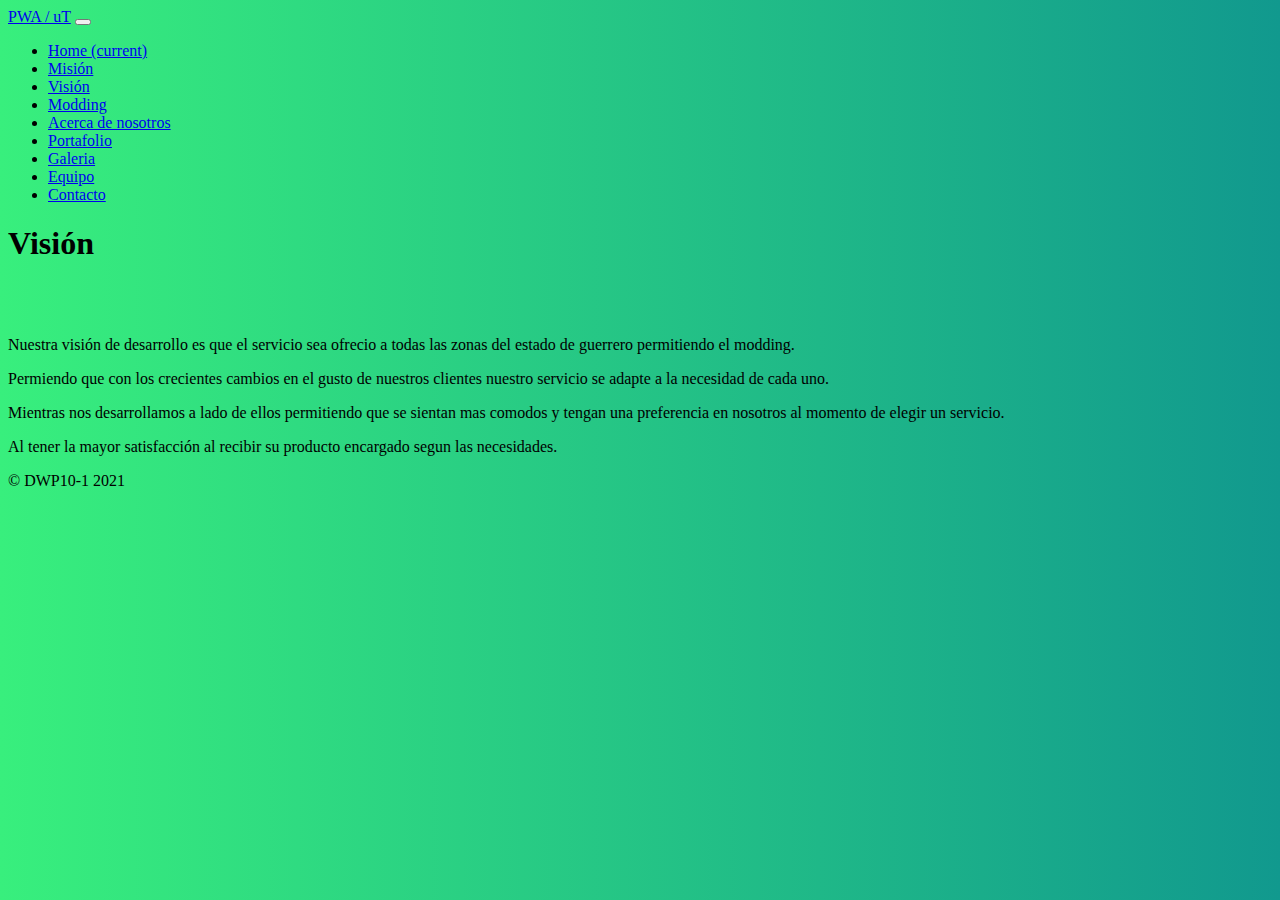
<file: vision.html>
<!DOCTYPE html>
<html lang="es">
  <head>

    <!-- Required meta tags -->
    <meta charset="utf-8">
    <title> pwa Home</title>

    <meta name="viewport" content="width=device-width, initial-scale=1, shrink-to-fit=no">
    
    <!-- Incluir el archivo HEAD -->

    <!-- Bootstrap CSS -->
    <link rel="stylesheet" href="https://cdn.jsdelivr.net/npm/bootstrap@4.5.3/dist/css/bootstrap.min.css" integrity="sha384-TX8t27EcRE3e/ihU7zmQxVncDAy5uIKz4rEkgIXeMed4M0jlfIDPvg6uqKI2xXr2" crossorigin="anonymous">

    <!--CDN de font awesome-->
    <link rel="stylesheet" href="https://use.fontawesome.com/releases/v5.8.1/css/all.css" integrity="sha384-50oBUHEmvpQ+1lW4y57PTFmhCaXp0ML5d60M1M7uH2+nqUivzIebhndOJK28anvf" crossorigin="anonymous">
    
   <!--CDN de Animatecss-->
    <link rel="stylesheet" href="https://cdnjs.cloudflare.com/ajax/libs/animate.css/4.1.1/animate.min.css"/>
    
   <!--CSS PERSONALIZADO--> 
    <link rel="stylesheet" href="public/css/main.css">
  </head>

  <body>
    <nav class="navbar navbar-expand-lg navbar-dark bg-dark">
      <a class="navbar-brand" href="index.html">PWA / uT</a>
      <button class="navbar-toggler" type="button" data-toggle="collapse" data-target="#navbarNav" aria-controls="navbarNav" aria-expanded="false" aria-label="Toggle navigation">
        <span class="navbar-toggler-icon"></span>
      </button>
      <div class="collapse navbar-collapse" id="navbarNav">
        <ul class="navbar-nav ml-auto">
          <li class="nav-item active">
            <a class="nav-link" href="index.html"><i class="fas fa-home"></i> Home <span class="sr-only">(current)</span></a>
          </li>
          <li class="nav-item">
            <a class="nav-link" href="mision.html"><i class="fas fa-file-alt"></i> Misión</a>
          </li>
          <li class="nav-item">
            <a class="nav-link" href="vision.html"><i class="fas fa-file-alt"></i> Visión</a>
          </li>
          <li class="nav-item">
            <a class="nav-link" href="modding.html"><i class="fas fa-desktop"></i> Modding</a>
          </li>
          <li class="nav-item">
            <a class="nav-link" href="acerca.HTML"><i class="fas fa-building"></i> Acerca de nosotros</a>
          </li>
          <li class="nav-item">
            <a class="nav-link" href="portafolio.html"><i class="fas fa-book"></i>Portafolio</a>
          </li>
          <li class="nav-item">
            <a class="nav-link" href="galeria.html"><i class="fas fa-images"></i> Galeria</a>
          </li>
          <li class="nav-item">
            <a class="nav-link" href="equipo.HTML"><i class="fas fa-users"></i> Equipo</a>
          </li>
          <li class="nav-item">
            <a class="nav-link" href="contacto.HTML"><i class="fas fa-envelope"></i> Contacto</a>
          </li>
        </ul>
      </div>
    </nav>
      
    
     <!-- contenedor de informacion -->
      <div class="container p-5">
          <div class="jumbotron mt-4">
              <h1 class="display-4">Visión</h1>
              <br>
              <div class="container">
                   
            
              <br>
              <p class="lead">Nuestra visión de desarrollo es que el servicio sea ofrecio a todas las zonas del estado de guerrero permitiendo el modding.</p>

              <p class="lead">Permiendo que con los crecientes cambios en el gusto de nuestros clientes nuestro servicio se adapte a la necesidad de cada uno.</p>

              <p class="lead">Mientras nos desarrollamos a lado de ellos permitiendo que se sientan mas comodos y tengan una preferencia en nosotros al momento de elegir un servicio.</p>

              <p class="lead">Al tener la mayor satisfacción al recibir su producto encargado segun las necesidades.</p>

            </div>
       </div>
      </div>
     <!--Seccion footer-->
        <footer class="bg-light text-center p-2">
            <p class="h4">&copy; DWP10-1 2021</p>
        </footer>
      <script src="https://code.jquery.com/jquery-3.5.1.slim.min.js" integrity="sha384-DfXdz2htPH0lsSSs5nCTpuj/zy4C+OGpamoFVy38MVBnE+IbbVYUew+OrCXaRkfj" crossorigin="anonymous"></script>
      <script src="https://cdn.jsdelivr.net/npm/popper.js@1.16.1/dist/umd/popper.min.js" integrity="sha384-9/reFTGAW83EW2RDu2S0VKaIzap3H66lZH81PoYlFhbGU+6BZp6G7niu735Sk7lN" crossorigin="anonymous"></script>
      <script src="https://cdn.jsdelivr.net/npm/bootstrap@4.5.3/dist/js/bootstrap.min.js" integrity="sha384-w1Q4orYjBQndcko6MimVbzY0tgp4pWB4lZ7lr30WKz0vr/aWKhXdBNmNb5D92v7s" crossorigin="anonymous"></script>
  
  </body>
</html>
</file>
<file: public/css/main.css>
body{
background: #11998e;  /* fallback for old browsers */
background: -webkit-linear-gradient(to right, #38ef7d, #11998e);  /* Chrome 10-25, Safari 5.1-6 */
background: linear-gradient(to right, #38ef7d, #11998e); /* W3C, IE 10+/ Edge, Firefox 16+, Chrome 26+, Opera 12+, Safari 7+ */
}
img {
    width:100%;
    max-width:800px;
}
</file>
